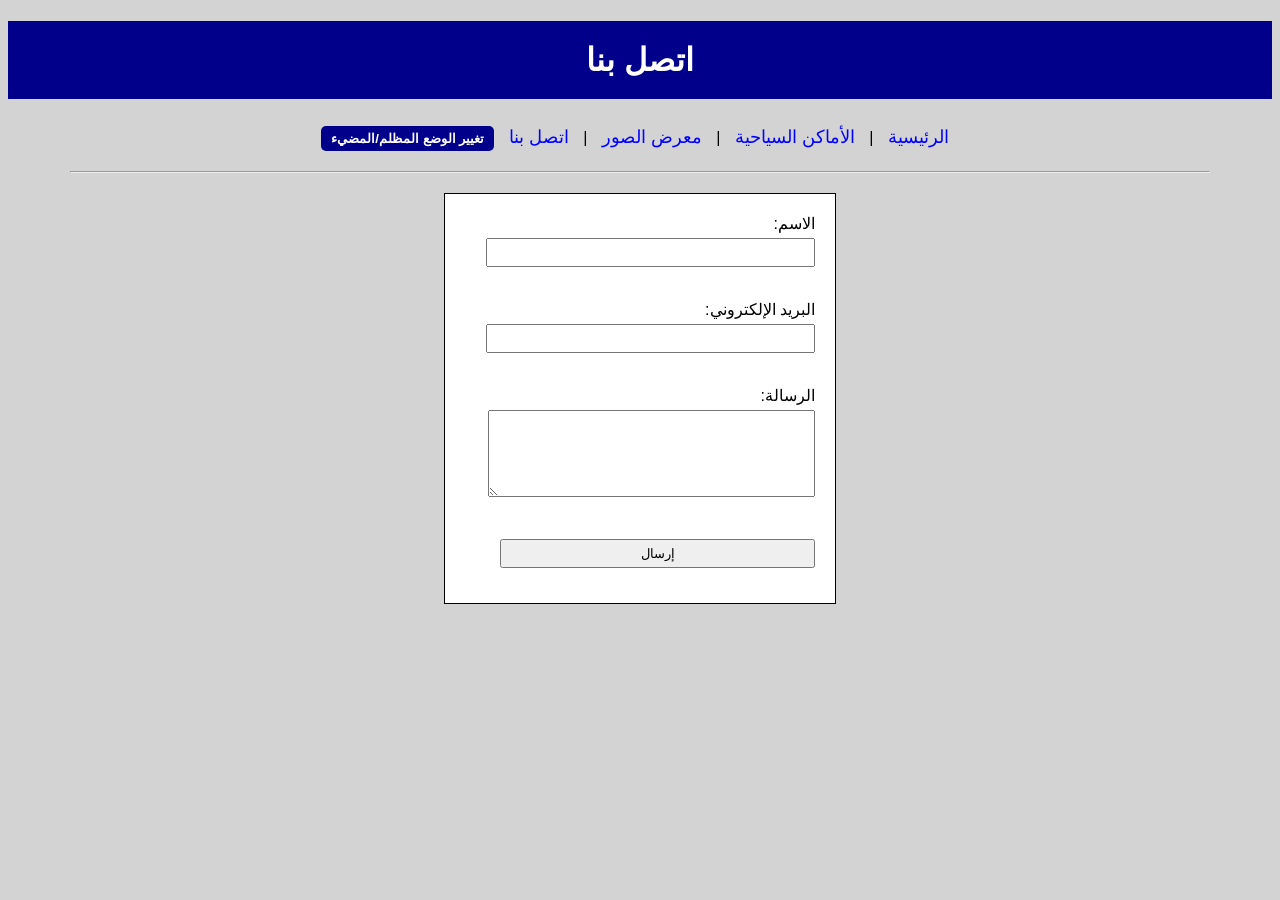
<file: contact.html>
<!DOCTYPE html>
<html lang="ar">
<head>
<meta charset="UTF-8">
<title>اتصل بنا</title>
  <link rel="stylesheet" href="style-contact.css">
</head>
<body>

<h1>اتصل بنا</h1>

<a href="index.html">الرئيسية</a> |
<a href="places.html">الأماكن السياحية</a> |
<a href="gallery.html">معرض الصور</a> |
<a href="contact.html">اتصل بنا</a>
  
<button onclick="toggleDarkMode()" style="padding: 5px 10px; cursor: pointer; margin-top: 5px;">تغيير الوضع المظلم/المضيء</button>

<hr>

<form onsubmit="showAlert()">

الاسم:<br>
<input type="text"><br><br>

البريد الإلكتروني:<br>
<input type="email"><br><br>

الرسالة:<br>
<textarea rows="5" cols="30"></textarea><br><br>

<input type="submit" value="إرسال">
</form>
  
<script src="script.js"></script>

</body>
</html>
</file>
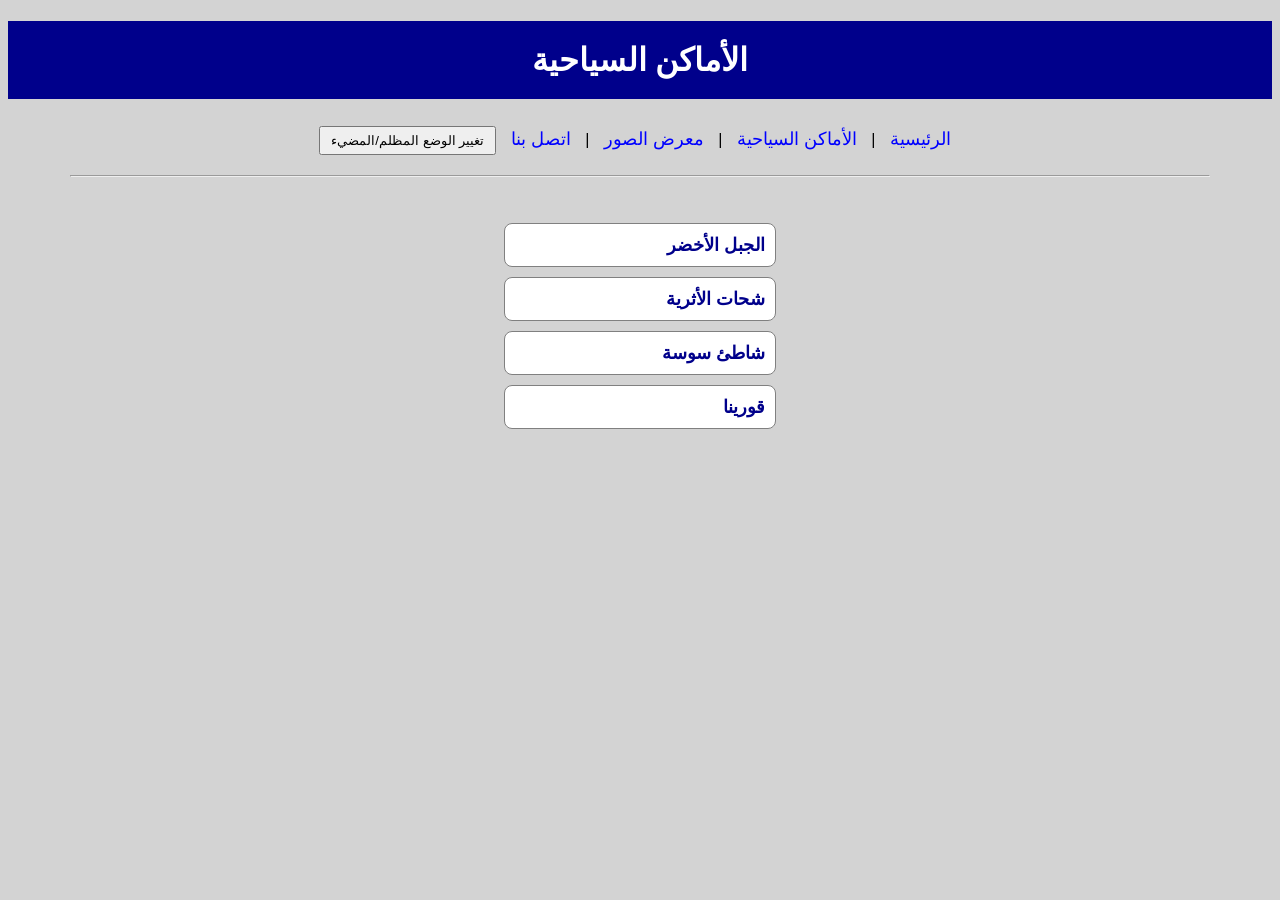
<file: Places.html>
<!DOCTYPE html>
<html lang="ar">
<head>
<meta charset="UTF-8">
<title>الأماكن السياحية</title>
  <link rel="stylesheet" href="style-places.css">

</head>
<body>

<h1>الأماكن السياحية</h1>

<a href="index.html">الرئيسية</a> |
<a href="places.html">الأماكن السياحية</a> |
<a href="gallery.html">معرض الصور</a> |
<a href="contact.html">اتصل بنا</a>
  
<button onclick="toggleDarkMode()" style="padding: 5px 10px; cursor: pointer; margin-top: 5px;">تغيير الوضع المظلم/المضيء</button>

<hr>

<ul>
<li>الجبل الأخضر</li>
<li>شحات الأثرية</li>
<li>شاطئ سوسة</li>
<li>قورينا</li>
</ul>
  
<script src="script.js"></script>

</body>
</html>
</file>
<file: style-contact.css>
body {
    background-color: lightgray;
    color: black;
    direction: rtl;
    text-align: center;
    
    font-family: Tahoma, Arial, sans-serif; /* يغير الخط لشكل عصري ومقروء */
    /* خلي باقي أكوادك القديمة زي ما هي هنا */


}

h1 {
    background-color: darkblue;
    color: white;
    padding: 20px;
}

a {
    color: blue;
    text-decoration: none;
    margin: 0 10px;
    font-size: 18px;
}

a:hover {
    color: red;
}

hr {
    width: 90%;
    margin: 20px auto;
}

form {
    background-color: white;
    width: 350px;
    margin: 20px auto;
    padding: 20px;
    border: 1px solid black;
    text-align: right;
}

input, textarea {
    width: 90%;
    padding: 5px;
    margin-top: 5px;
    margin-bottom: 15px;
}
button {
    background-color: darkblue;
    color: white;
    padding: 10px 20px;
    cursor: pointer;
    border: none;
    border-radius: 5px;
    font-weight: bold;
}

button:hover {
    background-color: blue;
}
</file>
<file: style-places.css>
body {
    background-color: lightgray;
    color: black;
    direction: rtl;
    text-align: center;
    
    font-family: Tahoma, Arial, sans-serif; /* يغير الخط لشكل عصري ومقروء */
    /* خلي باقي أكوادك القديمة زي ما هي هنا */


}
h1 {
    background-color: darkblue;
    color: white;
    padding: 20px;
}
a {
    color: blue;
    text-decoration: none;
    margin: 0 10px;
    font-size: 18px;
}
a:hover {
    color: red;
}
hr {
    width: 90%;
    margin: 20px auto;
}
ul {
    display: inline-block;
    text-align: right;
    list-style-type: square;
}
li {
    font-size: 18px;
    margin-bottom: 10px;
}
ul {
    list-style-type: none;
    padding: 0;
}

li {
    background-color: white;
    padding: 10px;
    margin: 10px auto;
    width: 250px;
    border: 1px solid gray;
    border-radius: 8px;
    font-weight: bold;
    color: darkblue;
}
</file>
